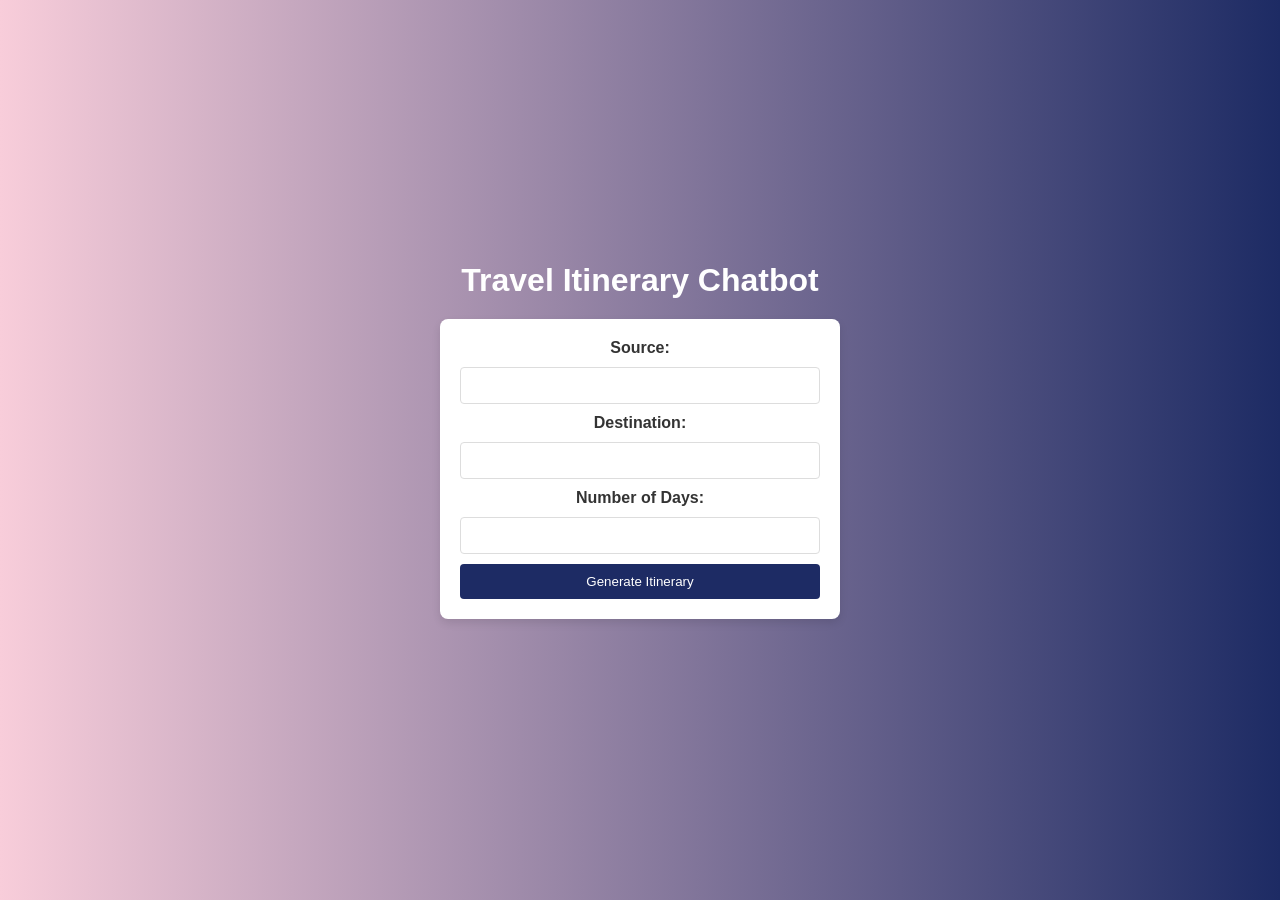
<file: index.html>
<!DOCTYPE html>
<html lang="en">
<head>
    <meta charset="UTF-8">
    <title>Travel Chatbot</title>
    <link rel="stylesheet" href="style.css">
</head>
<body>
    <h1>Travel Itinerary Chatbot</h1>

    <!-- Itinerary generation form -->
    <div id="itinerary-form" style="display: { 'none' if chat_enabled else 'block' }">
        <form id="trip-form">
            <label for="source">Source:</label>
            <input type="text" id="source" name="source" required><br>

            <label for="destination">Destination:</label>
            <input type="text" id="destination" name="destination" required><br>

            <label for="num_days">Number of Days:</label>
            <input type="number" id="num_days" name="num_days" required><br>

            <button type="submit">Generate Itinerary</button>
        </form>
    </div>

    <!-- Display generated itinerary -->
    <div id="itinerary-container" style="display: none;">
        <h2>Your Itinerary</h2>
        <p id="itinerary-text"></p>
    </div>

    <!-- Chat container -->
    <div id="chat-container" style="display: none;">
        <div id="chat-box"></div>
        <form id="chat-form">
            <input type="text" id="user-input" placeholder="Ask a follow-up question..." autocomplete="off">
            <button type="submit">Send</button>
        </form>
    </div>

    <script src="https://code.jquery.com/jquery-3.6.0.min.js"></script>
    <script>
        $(document).ready(function() {
            // Handle form submission for itinerary generation
            $("#trip-form").on("submit", function(e) {
                e.preventDefault();
                $.post("/generate_itinerary", $(this).serialize(), function(data) {
                    $("#itinerary-text").text(data.itinerary);
                    $("#itinerary-container").show();
                    $("#chat-container").show();
                    $("#itinerary-form").hide();
                });
            });

            // Handle chat form submission for follow-up questions
            $("#chat-form").on("submit", function(e) {
                e.preventDefault();
                const userMessage = $("#user-input").val();
                $("#user-input").val("");
                $("#chat-box").append(`<div class="user-message">${userMessage}</div>`);
                
                $.ajax({
                    url: "/chat",
                    method: "POST",
                    contentType: "application/json",
                    data: JSON.stringify({ message: userMessage }),
                    success: function(data) {
                        $("#chat-box").append(`<div class="bot-message">${data.response}</div>`);
                    }
                });
            });
        });
    </script>
</body>
</html>
</file>
<file: style.css>
* {
    margin: 0;
    padding: 0;
    box-sizing: border-box;
}

/* Body styling */
body {
    font-family: Arial, sans-serif;
    background: linear-gradient(to right, #f8cdda, #1d2b64);
    color: #333;
    display: flex;
    flex-direction: column;
    align-items: center;
    justify-content: center;
    min-height: 100vh;
    padding: 20px;
}

/* Heading styling */
h1 {
    color: #ffffff;
    margin-bottom: 20px;
}

/* Itinerary Form */
#itinerary-form {
    background-color: #ffffff;
    padding: 20px;
    border-radius: 8px;
    box-shadow: 0 4px 8px rgba(0, 0, 0, 0.1);
    margin-bottom: 20px;
    width: 100%;
    max-width: 400px;
    text-align: center;
}

#itinerary-form label {
    font-weight: bold;
    color: #333;
}

#itinerary-form input[type="text"],
#itinerary-form input[type="number"] {
    width: 100%;
    padding: 10px;
    margin: 10px 0;
    border-radius: 4px;
    border: 1px solid #ddd;
}

#itinerary-form button {
    background-color: #1d2b64;
    color: #ffffff;
    padding: 10px 20px;
    border: none;
    border-radius: 4px;
    cursor: pointer;
    width: 100%;
}

#itinerary-form button:hover {
    background-color: #3a416f;
}

/* Itinerary Container */
#itinerary-container {
    background-color: #ffffff;
    padding: 20px;
    border-radius: 8px;
    box-shadow: 0 4px 8px rgba(0, 0, 0, 0.1);
    max-width: 600px;
    width: 100%;
    margin-bottom: 20px;
}

#itinerary-container h2 {
    color: #333;
    margin-bottom: 10px;
}

#itinerary-text {
    white-space: pre-wrap;
    color: #555;
}

/* Chat Container */
#chat-container {
    background-color: #ffffff;
    padding: 20px;
    border-radius: 8px;
    box-shadow: 0 4px 8px rgba(0, 0, 0, 0.1);
    max-width: 600px;
    width: 100%;
}

#chat-box {
    max-height: 300px;
    overflow-y: auto;
    margin-bottom: 20px;
    padding: 10px;
    background-color: #f1f1f1;
    border-radius: 4px;
}

.user-message, .bot-message {
    padding: 10px;
    margin-bottom: 8px;
    border-radius: 4px;
}

.user-message {
    background-color: #d1e7dd;
    text-align: right;
    color: #155724;
}

.bot-message {
    background-color: #e2e3e5;
    color: #383d41;
    text-align: left;
}

/* Chat Form */
#chat-form {
    display: flex;
    align-items: center;
}

#chat-form input[type="text"] {
    flex: 1;
    padding: 10px;
    border-radius: 4px;
    border: 1px solid #ddd;
    margin-right: 10px;
}

#chat-form button {
    padding: 10px 20px;
    border: none;
    border-radius: 4px;
    background-color: #1d2b64;
    color: #ffffff;
    cursor: pointer;
}

#chat-form button:hover {
    background-color: #3a416f;
}
</file>
